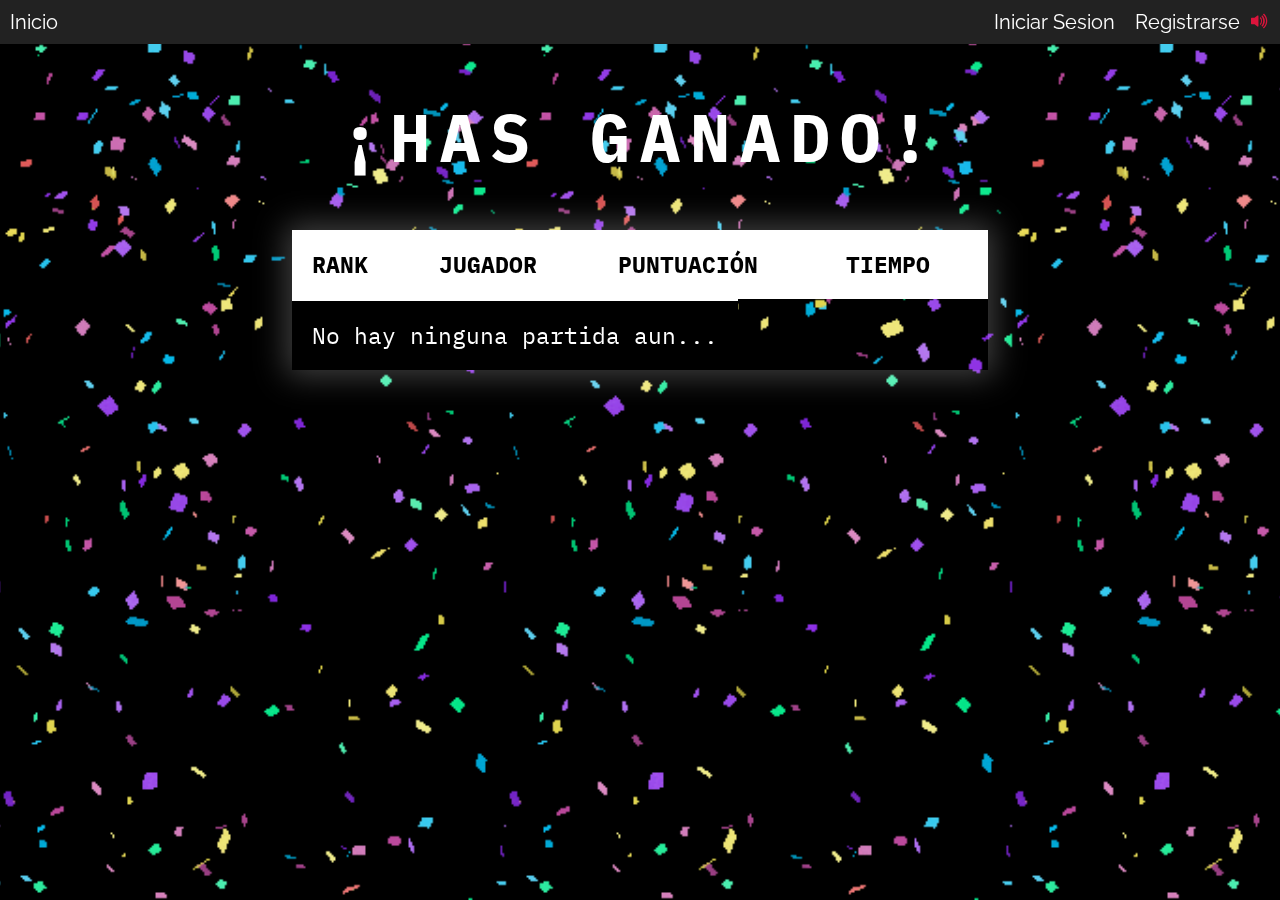
<file: html/EndScreen.html>
<!DOCTYPE html>
<html lang="en">
  <head>
    <meta charset="UTF-8" />
    <meta name="viewport" content="width=device-width, initial-scale=1.0" />
    <link rel="stylesheet" href="/css/Main.css" />
    <link rel="stylesheet" href="/css/EndScreen.css" />
    <title>END</title>
  </head>
  <body>
     <!-- NavBar -->
     <div class="nav">
      <a href="/" class="left">Inicio</a>
      <a href="/html/LogIn.html" class="right logedout">Iniciar Sesion</a>
      <a href="/html/Register.html" class="right logedout">Registrarse</a>
      <a href="#" class="right logedin closed" id="logout">Cerrar Sesion</a>
      <a href="/html/Profile.html" class="right closed logedin"
        >Modificar Perfil</a
      >
      <span class="right" id="mute"><i class="bi bi-volume-up-fill"></i></span>
    </div>  
    <div class="ranking">
      <h1>¡HAS GANADO!</h1>
      <table >
        <thead>
          <tr>
            <th>RANK</th>
            <th>JUGADOR</th>
            <th>PUNTUACIÓN</th>
            <th>TIEMPO</th>
          </tr>
        </thead>
        <tbody id="table">
          <tr><td class="w-4">No hay ninguna partida aun...</td></tr>
        </tbody>
      </table>
    </div>
    <div class="backdrop"></div>
    <audio src="" id="music"></audio>
    <script src="/js/Sounds.js"></script>
    <script src="/js/EndScreen.js"></script>
    <script></script>
  </body>
</html>
</file>
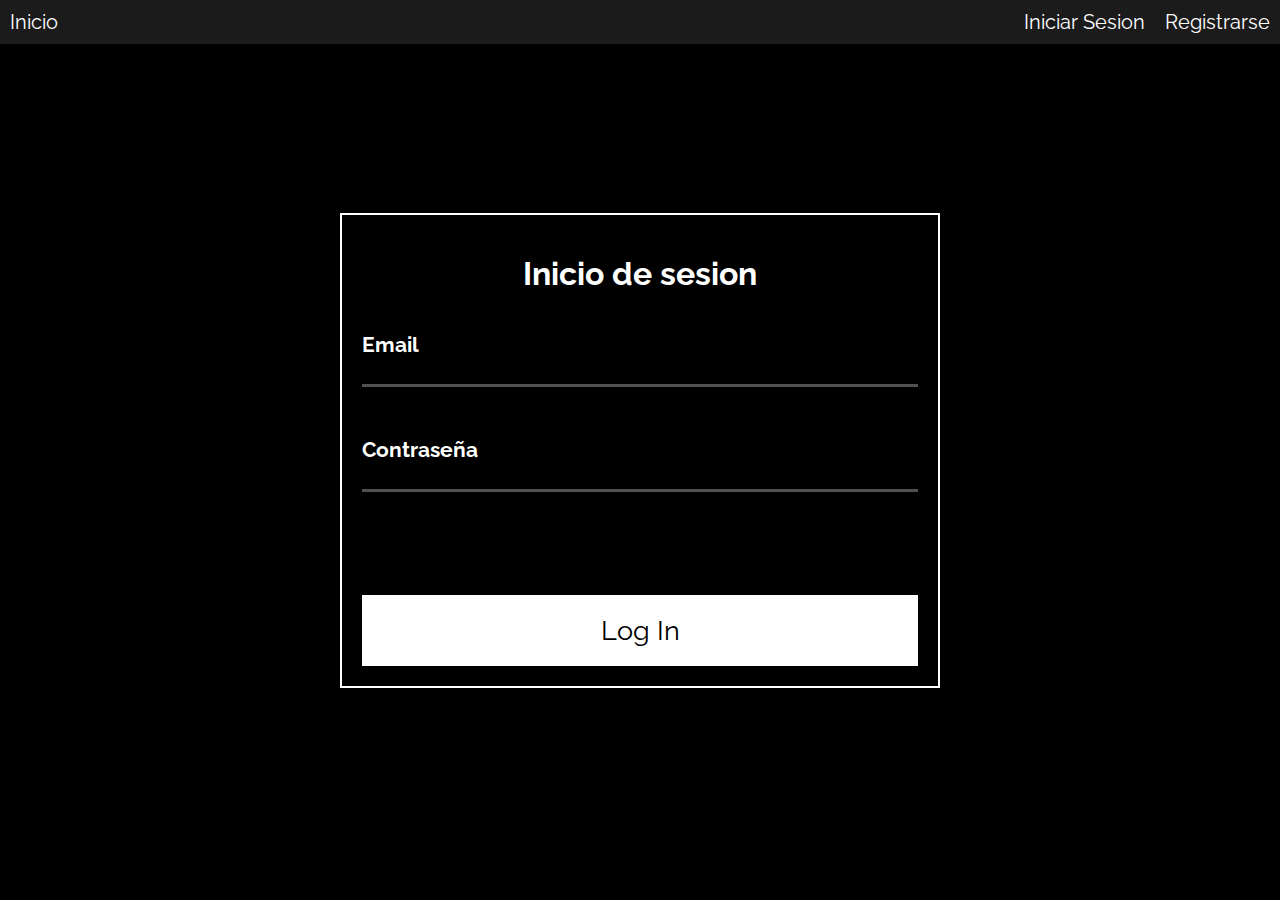
<file: html/LogIn.html>
<!DOCTYPE html>
<html lang="en">
  <head>
    <meta charset="UTF-8" />
    <meta name="viewport" content="width=device-width, initial-scale=1.0" />
    <link rel="stylesheet" href="/css/Main.css" />
    <link rel="stylesheet" href="/css/Forms.css" />
    <title>Inicio de sesion</title>
  </head>
  <body>
     <!-- NavBar -->
     <div class="nav">
      <a href="/" class="left">Inicio</a>
      <a href="/html/LogIn.html" class="right logedout">Iniciar Sesion</a>
      <a href="/html/Register.html" class="right logedout">Registrarse</a>
      <a href="#" class="right logedin closed" id="logout">Cerrar Sesion</a>
      <a href="/html/Profile.html" class="right closed logedin" >Modificar Perfil</a>
    </div>
    <!-- Form -->
    <div class="container">
      <div class="form hidden" id="popup">
        <h1>Ya has iniciado sesion</h1>
        <button id="index">Volver a inicio</button>
        <hr>
        <button id="logoutBtn">Cerrar sesion</button>
      </div>
      <form class="form" id="form">
        <h1>Inicio de sesion</h1>
        <div class="form-control">
          <label for="email"> Email</label>
          <input type="text" name="email" id="email" />
          <small>Missatge d'error</small>
        </div>
        <div class="form-control">
          <label for="password">Contraseña</label>
          <input type="password" name="password" id="password" />
          <small>Missatge d'error</small>
        </div>
        <div class="hidevisibility" id="bottom">
          <span class="center">El correo o la contraseña no son correctos</span>
        </div>
        <button>Log In</button>
      </form>
    </div>
    <script src="/js/LogIn.js"></script>
  </body>
</html>
</file>
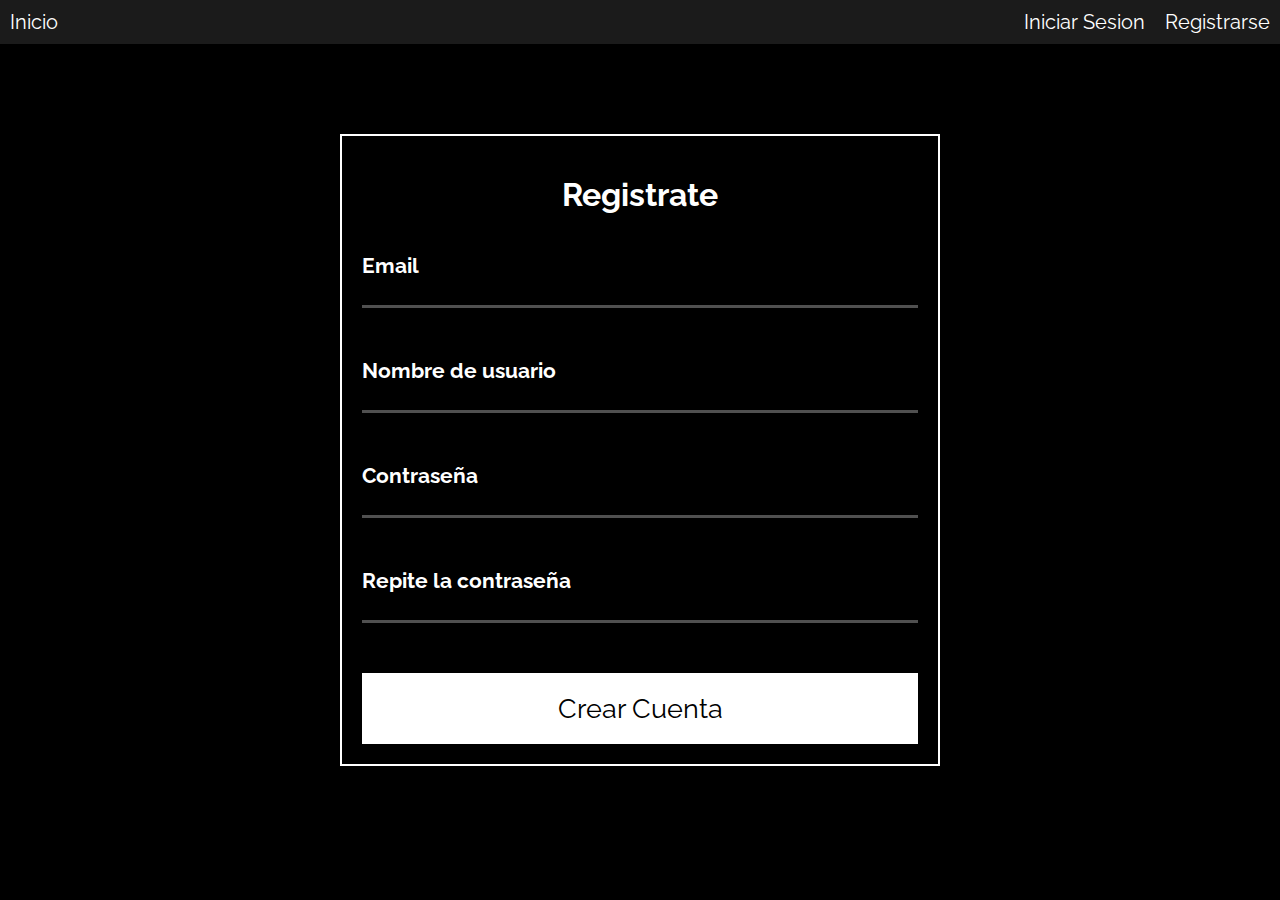
<file: html/Register.html>
<!DOCTYPE html>
<html lang="en">
  <head>
    <meta charset="UTF-8" />
    <meta name="viewport" content="width=device-width, initial-scale=1.0" />
    <link rel="stylesheet" href="/css/Main.css" />
    <link rel="stylesheet" href="/css/Forms.css" />
    <title>Registro</title>
  </head>
  <body>
    <!-- NavBar -->
    <div class="nav">
      <a href="/" class="left">Inicio</a>
      <a href="/html/LogIn.html" class="right">Iniciar Sesion</a>
      <a href="/html/Register.html" class="right">Registrarse</a>
    </div>
    <!-- Form -->
    <div class="container">
      <div class="form hidden" id="popup">
        <h1>Ya has iniciado sesion</h1>
        <button id="index">Volver a inicio</button>
        <hr>
        <button id="logout">Cerrar sesion</button>
      </div>
      <form class="form" id="form">
        <h1>Registrate</h1>
        <div class="form-control">
          <label for="email"> Email</label>
          <input type="text" name="email" id="email" />
          <small>Missatge d'error</small>
        </div>
        <div class="form-control">
          <label for="user">Nombre de usuario</label>
          <input type="text" name="user" id="user" />
          <small>Missatge d'error</small>
        </div>
        <div class="form-control">
          <label for="password">Contraseña</label>
          <input type="password" name="password" id="password" />
          <small>Missatge d'error</small>
        </div>
        <div class="form-control">
          <label for="passwordRepeat">Repite la contraseña</label>
          <input type="password" name="passwordRepeat" id="passwordRepeat" />
          <small>Missatge d'error</small>
        </div>
        <button>Crear Cuenta</button>
      </form>
    </div>
    <script src="/js/Register.js"></script>
  </body>
</html>
</file>
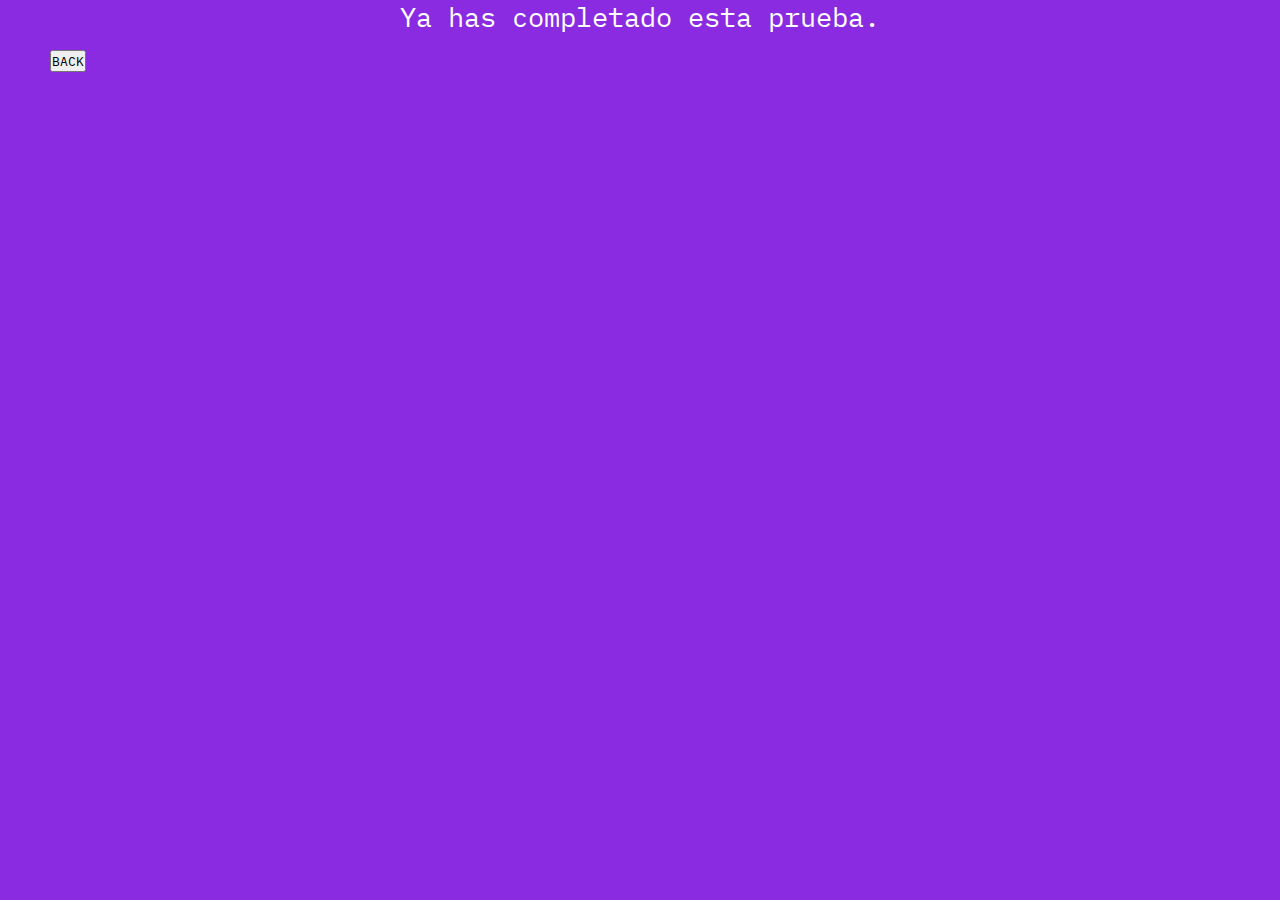
<file: html/Timing.html>
<!DOCTYPE html>
<html lang="en">
  <head>
    <meta charset="UTF-8" />
    <meta name="viewport" content="width=device-width, initial-scale=1.0" />
    <link rel="stylesheet" href="/css/Main.css" />
    <link rel="stylesheet" href="/css/Timing.css" />
    <link rel="stylesheet" href="/css/Games.css" />
    <title>Timing Test</title>
  </head>
  <body>
    <div class="container">
      <div class="popup" id="games">
        <div id="ended">
          <p>Ya has completado esta prueba.</p>
          <button id="backButton" onclick="goBack()">BACK</button>
        </div>
        <div id="timing" class="">
          <div class="content">
            <div class="game">
              <div class="gameElement" id="gameElement"></div>
            </div>
          </div>
        </div>
      </div>
    </div>
    <script src="/js/Timing.js"></script>
  </body>
</html>
</file>
<file: css/EndScreen.css>
.ranking {
  font-family: "IBM Plex Mono", monospace;
  display: flex;
  width: 100%;
  justify-content: center;
  flex-direction: column;
  align-items: center;
  /* min-height: 100vh; */
}

.ranking h1 {
  font-size: 50pt;
  letter-spacing: 10px;
  padding: 50px;
  animation: redglow 3s infinite;
}

.ranking table {
  border: none;
  table-layout: fixed;
  border-collapse: collapse;
  box-shadow: 0px 0px 30px 6px rgba(255, 255, 255, 0.256);
}

.ranking th {
  background-color: white;
  color: black;
  font-size: 17pt;
  padding: 20px;
  width: 200px;
}

.ranking tr th:first-of-type {
  width: 30px;
}

.ranking tr td:first-of-type {
  width: 90px;
}
.ranking td {
  border-top: 2px white solid;
  text-align: center;
  font-size: 17pt;
  padding: 20px;
  transition: 0.3s ease;
  background-color: black;
  width: 200px;
}



.ranking tr:hover td {
  transform: 0.3s ease;
  font-weight: 800;
  color: black;
  background-color: white;
}

.ranking tr.current td {
  color: rgb(141, 228, 255);
}

.ranking tr.current:hover td {
  transform: 0.3s ease;
  font-weight: 800;
  background-color: rgb(141, 228, 255);
  color: rgb(255, 255, 255);
}

.backdrop {
  width: 100%;
  height: 100vh;
  background-image: url("/img/endbg.gif");
  background-repeat: repeat-x;
  background-size: contain;
  position: fixed;
  top: 0;
  z-index: -10;
}

.nav {
  background-color: #222222;
}

.ranking table tbody {
  display: block;
  width: 100%;
  overflow: auto;
  max-height: 290px;
}
.ranking table thead tr {
  display: block;
}

.w-4{
  column-span: all !important;
  width: 100% !important;
}
</file>
<file: css/Forms.css>
.container {
  display: flex;
  height: 100vh;
  width: 100%;
  justify-content: center;
  flex-direction: column;
  align-items: center;
}

.nav {
  position: absolute;
}

.form {
  animation: fadeInAnimation ease 1s;
  animation-iteration-count: 1;
  animation-fill-mode: forwards;
  display: flex;
  flex-direction: column;
  border: 2px solid white;
  padding: 20px;
  max-width: 600px;
  width: 100%;
  gap: 20px;
  font-family: "Raleway", sans-serif;
  /*   font-family: "Philosopher", sans-serif; */
}

.form h1 {
  text-align: center;
  width: 100%;
  padding-block: 20px;
}

.form label {
  font-weight: 700;
  font-size: 16pt;
}
.form input[type="text"],
.form input[type="password"] {
  height: 30px;
  color: white;
  background: none;
  border: none;
  border-bottom: 3px rgb(80, 80, 80) solid;
  transition: 0.2s;
  outline: none;
  width: 100%;
  font-size: 12pt;
}

.form input[type="text"]:focus,
.form input[type="password"]:focus {
  width: 100%;
  border-bottom: 3px rgb(255, 255, 255) solid;
}

.form button {
  color: black;
  background-color: white;
  border: none;
  padding: 20px;
  font-size: 20pt;
  font-family: "Raleway", sans-serif;
  transition: 0.2s;
}

.form button:hover {
  background-color: black;
  outline: 2px solid white;
  color: white;
  font-weight: 700;
}

.hidden {
  visibility: hidden;
  display: none;
}

:root{
  --correct: #2ecc71;
  --error: #e74c3c;
}

.form-control{
  margin-bottom: 10px;
  padding-bottom: 20px;
  position: relative;
}

.form-control.correct input{
  border-color: var(--correct);
  
}
.form-control.correct label{
  color:  var( --correct);
}
.form-control.error label{
  color:  var( --error);
}
.form-control.error input{
  border-color: var( --error);
}

.form-control small{
  color:  var( --error);
  position: absolute;
  bottom: 0;
  left: 0;
  visibility: hidden;
}


.form-control.error small{
  visibility: visible;
}


#bottom {
  color:  var( --error);
  text-align: center ;  
  font-weight: 700;
  font-size: 12pt;
  padding-bottom: 14px;
}

.hidevisibility{
  visibility: hidden;
}
</file>
<file: css/Timing.css>
#gameElement,
.popup {
  width: 100%;
}



.gameElement {
  height: 200px;
  width: 100%;
  background-color: rgb(63, 63, 63);
  border-radius: 10px;
  box-shadow: 0 1px 0 #666, 0 5px 0 #444, 0 6px 6px rgba(0, 0, 0, 0.6);
  transition: all 150ms ease;
  border: none;
}

.red {
  background-color: rgb(154, 0, 0);
}

.green {
  background-color: rgb(62, 154, 0);
}

.message {
  color: white;
  text-align: center;
  width: 100%;
  margin-bottom: 20px;
  transition: 0.3s;
}

.hide {
  opacity: 0;
}

.down {
  box-shadow: 0 1px 0 #666, 0 2px 0 #444, 0 2px 2px rgba(0, 0, 0, 0.9);
  transform: translateY(3px);
}
</file>
<file: css/Games.css>
.closed {
  display: none;
  visibility: hidden;
}

#backButton {
  position: absolute;
  top: 50px;
  left: 50px;
  z-index: 10;
}

* {
  box-sizing: border-box;
  margin: 0 auto;
  padding: 0;
  font-family: "IBM Plex Mono", monospace;
}

.content {
  display: flex;
  width: 100%;
  height: 100vh;
  flex-direction: column;
  align-items: center;
  justify-content: center;
}

.game {
  box-shadow: 0px 0px 10px 7px rgba(0, 0, 0, 0.2);  
  background: rgb(0,0,0);
  background: linear-gradient(190deg, rgba(0,0,0,0.9331933456976541) 0%, rgba(0,0,0,0.5802521692270659) 100%);   padding: 60px;
  border-radius: 30px;
  width: 80%;
  height: 80%;
  display: flex;
  justify-content: center;
  align-items: center;
  flex-direction: column;
}


#ended {
  width: 100%;
  height: 100%;
  text-align: center;
  font-size: 20pt;
  position: absolute;
  background-color: blueviolet;
}

.popup {
  position: absolute;
}

.ui {
  position: absolute;
  width: 100%;
  height: 100%;
  pointer-events: none;
  z-index: 20;
}

.ui p,
.ui span {
  font-family: "IBM Plex Mono", monospace;
  font-weight: 300;
  font-size: 14pt;
  text-shadow: 0 1px 0 #666, 0 0px 0 #444, 0 0px 6px rgba(0, 0, 0, 0.6);
}

.ui #hint {
  position: absolute;
  right: 30px;
  bottom: 30px;
}

.ui #quit {
  position: absolute;
  left: 30px;
  bottom: 30px;
}

.ui #timer {
  position: absolute;
  top: 30px;
  left: 30px;
}

.ui #score {
  position: absolute;
  top: 60px;
  left: 30px;
}

.ui #player {
  position: absolute;
  top: 30px;
  right: 30px;
}

.ui #mute{
  position: absolute;
  bottom: 30px;
  left: 100px;
}
.ui button {
  color: black;
  background: none;
  border: none;
  font-size: 20pt;
  background-color: white;
  border-radius: 100px;
  width: 50px;
  height: 50px;
  transform: 0.3s;
  box-shadow: 0 1px 0 #666, 0 5px 0 #444, 0 6px 6px rgba(0, 0, 0, 0.6);
  transition: all 150ms ease;
  pointer-events: all;
}

.ui button:active {
  box-shadow: 0 1px 0 #666, 0 2px 0 #444, 0 2px 2px rgba(0, 0, 0, 0.9);
  transform: translateY(3px);
}

.ui button:hover {
  background-color: rgb(0, 0, 0);
  color: white;
}

 
#quitPopUp, #hintPopUp {
  width: 100%;
  height: 100%;
  position: absolute;
  align-items: center;
  display: flex;
  z-index: 30;
  background: rgba(0, 0, 0, 0.51);
}

#quitPopUp > div , #hintPopUp > div {

  flex-direction: column;
  border: 4px solid white;
  padding: 20px;
  max-width: 600px;
  width: 100%;
  position: relative;
  background: black;
  text-align: center;
}

#quitPopUp > div > h1 ,#quitPopUp > div > h4{
  padding-bottom: 50px;
  padding-top: 50px;
  width: 80%;
}
#hintPopUp > div >p {
  padding: 50px;
}
#quitPopUp #back, #hintPopUp #back  {
  background: none;
  outline: none;
  color: white;
  margin-right: auto;
  position: absolute;
  right: 20px;
}

#quitPopUp #back:hover, #hintPopUp #back:hover {
  font-size: 17pt;
  outline: none;
}


#quitPopUp button, #hintPopUp button, #descriptionText button {
  color: black;
  background-color: white;
  border: none;
  padding: 20px;
  font-size: 15pt;
  transition: 0.2s;
}

#quitPopUp button:hover, #descriptionText button:hover {
  background-color: black;
  outline: 2px solid white;
  color: white;
  font-weight: 700;
}

#quitPopUp button:active, #hintPopUp button:active, #descriptionText button:active {
  box-shadow: none;
}

#quitPopUp.closed button, #hintPopUp.closed button{
  transition: 0s !important;
}

#descriptionText .text{
  border: 4px solid white;
  padding: 20px;
  max-width: 600px;
  width: 100%;
  position: relative;
  background: black;
  text-align: center;
  font-size: 15pt;
}


#descriptionText .text p {
  padding-bottom: 20px;
}
body {
  background-color: rgb(0, 0, 0);
}

.fadeIn{
  animation: fadeInAnimation ease 1s;
  animation-iteration-count: 1;
  animation-fill-mode: forwards;
}

.world{
  width: 100%;
  height: 100%;
  opacity: 0.6;
  z-index: -10;
}

.world img{
  width: 100%;
  height: 100%;
  object-fit:cover;
  padding: 0;
  margin: 0;
}
</file>
<file: css/Main.css>
@import url("https://cdn.jsdelivr.net/npm/bootstrap-icons@1.11.3/font/bootstrap-icons.min.css");

@import url("https://fonts.googleapis.com/css2?family=IBM+Plex+Mono:ital,wght@0,100;0,200;0,300;0,400;0,500;0,600;0,700;1,100;1,200;1,300;1,400;1,500;1,600;1,700&display=swap");
/* font-family: 'IBM Plex Mono', monospace; */

@import url("https://fonts.googleapis.com/css2?family=Philosopher:ital,wght@0,400;0,700;1,400;1,700&display=swap");
/*   font-family: "Philosopher", sans-serif; */

@import url("https://fonts.googleapis.com/css2?family=Philosopher:ital,wght@0,400;0,700;1,400;1,700&family=Raleway:ital,wght@0,100..900;1,100..900&display=swap");
/*  font-family: "Raleway", sans-serif;*/

* {
  margin: 0;
  padding: 0;
  box-sizing: border-box;
}

body {
  width: 100%;
  background-color: #000000;
  color: #fff;
}

.Main {
  display: flex;
  flex-direction: column;
}

.Main .logo {
  width: 100%;
  text-align: right;
}

.menu ul {
  width: 100%;
  font-family: "IBM Plex Mono", monospace;
  list-style: none;
  overflow: hidden;
  padding-left: 30px;
}

.menu li {
  font-size: 30px;
  transition: 0.1s;
  margin-block: 30px;
  cursor: pointer;
  font-weight: 500;
}
.menu li:hover {
  transform: translateX(15px);
  text-shadow: 0 0 10px #fff, 0 0 20px #fff, 0 0 30px #e6d700, 0 0 40px #e6e600,
    0 0 50px #e60000, 0 0 60px #e60000, 0 0 70px #e6cf00;
}

.selected {
  transform: translateX(15px);
  text-shadow: 0 0 10px #e0ffad, 0 0 20px #e0ffad, 0 0 30px #e0ffad, 0 0 40px #e0ffad,
    0 0 50px #e0ffad, 0 0 60px #e0ffad, 0 0 70px #e0ffad !important;
}

.nav {
  width: 100%;
  display: flex;
  justify-content: end;
  padding-block: 10px;
  background-color: #ffffff1b;
}

.nav a {
  text-decoration: none;
  color: white;
  font-family: "Raleway", sans-serif;
  transition: 0.2s;
  padding-inline: 10px;
  font-size: 20px;
}

.nav a:hover {
  font-weight: 900;
}

.nav .left {
  margin-right: auto;
}

.nav .right {
}

@keyframes fadeInAnimation {
  0% {
    opacity: 0;
  }
  100% {
    opacity: 1;
  }
}

.container {
  display: flex;
  height: 100vh;
  width: 100%;
  justify-content: center;
  flex-direction: column;
  align-items: center;
}

#mainMenu {
  background-image: url("/img/mainbg.gif");
  background-repeat: no-repeat;
  background-size: 100% auto;
}

#logo {
  width: 50%;
  padding: 90px;
  transition: 0.2s;
  animation: redglow 3s infinite;
}

#continue:hover {
  transform: translateX(15px);
  text-shadow: 0 0 10px #fff, 0 0 20px #fff, 0 0 30px #e60000, 0 0 40px #e60000,
    0 0 50px #e60000, 0 0 60px #e60000, 0 0 70px #e6cf00;
}

.closed {
  display: none;
  visibility: hidden;
}

#logo:hover {
}

.nav span i {
  color: crimson;
  font-size: 20px;
  padding-right: 10px;
  transition: 0.3s;
}

.nav span i:hover {
  text-shadow: 0 0 10px #fff, 0 0 20px #fff, 0 0 30px #e60000, 0 0 40px #e60000,
    0 0 50px #e60000, 0 0 60px #e60000, 0 0 70px #e6cf00;
}

@keyframes redglow {
  0% {
  }
  50% {
    filter: drop-shadow(0 0 30px rgb(255, 255, 255));
  }
  100% {
  }
}


 
#anonymousUser, #overwriteSave {
  width: 100%;
  height: 100%;
  position: absolute;
  align-items: center;
  justify-content: center;
  display: flex;
  z-index: 30;
  background: rgba(0, 0, 0, 0.51);
  font-family: 'IBM Plex Mono', monospace !important;
}

#anonymousUser > div, #overwriteSave > div {
  flex-direction: column;
  border: 4px solid white;
  padding: 20px;
  max-width: 600px;
  width: 100%;
  position: relative;
  background: black;
  text-align: center;
  justify-content: center;
}

#anonymousUser > div > h1, #anonymousUser > div > h3, #overwriteSave > div > h1, #overwriteSave > div > h3 {
  padding-bottom: 100px;
  padding-top: 70px;
  width: 100%;
}

#anonymousUser #back, #overwriteSave #back  {
  background: none;
  outline: none;
  color: white;
  margin-right: auto;
  position: absolute;
  right: 20px;
}

#anonymousUser #back:hover, #overwriteSave #back:hover {
  font-size: 17pt;
  outline: none;
}


#anonymousUser button, #overwriteSave button   {
  color: black;
  background-color: white;
  border: none;
  padding: 20px;
  font-size: 15pt;
  transition: 0.2s;
  font-family: 'IBM Plex Mono', monospace !important;
}

#anonymousUser button:hover, #overwriteSave button:hover   {
  background-color: black;
  outline: 2px solid white;
  color: white;
  font-weight: 700;
}

#anonymousUser button:active, #overwriteSave button:active   {
  box-shadow: none;
}

#anonymousUser.closed button, #overwriteSave.closed button  {
  transition: 0s !important;
}

.fadeIn{
  animation: fadeInAnimation ease 1s;
  animation-iteration-count: 1;
  animation-fill-mode: forwards;
}
</file>
